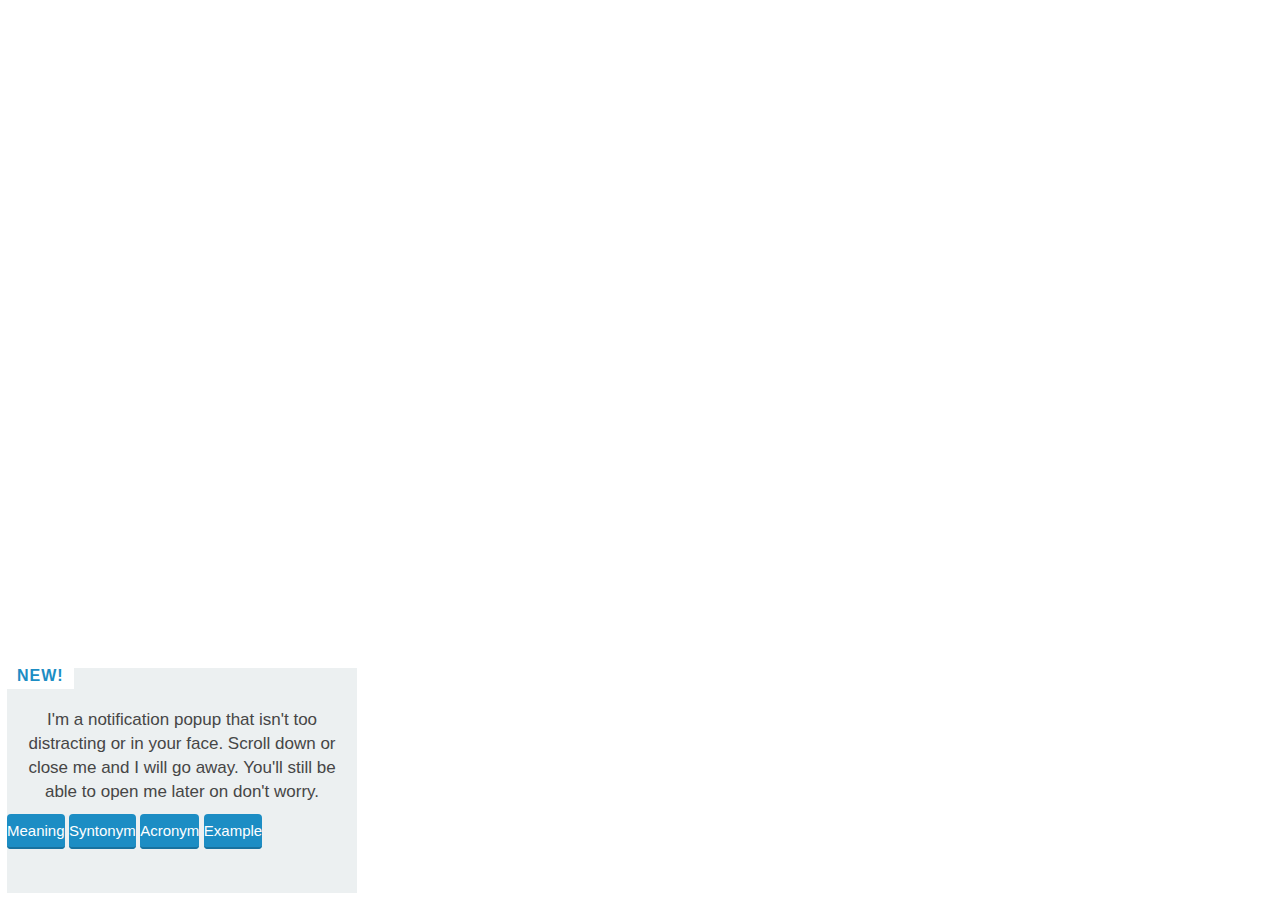
<file: index.html>
<!DOCTYPE html>
<html>
    <head>
        <title>Template</title>
        <script src="scriptp.js"></script>
        <link rel="stylesheet" href="stylep.css">
    </head>
    <body>
        <div id="popUp">
            <div id="close" class="close"><i class="fa fa-times"></i></div>
            <div id="new"><span>NEW!</span></div>
            <h2>I'm a notification popup that isn't too distracting or in your face. Scroll down or close me and I will go away. You'll still be able to open me later on don't worry.</h2>
            <br>
            <a href="#" target="_meaning" class="button">Meaning</a>
            <a href="#" target="_synonym" class="button">Syntonym</a>
            <a href="#" target="_antonym" class="button">Acronym</a>
            <a href="#" target="_example" class="button">Example</a>
        </div>
    </body>
</html>
</file>
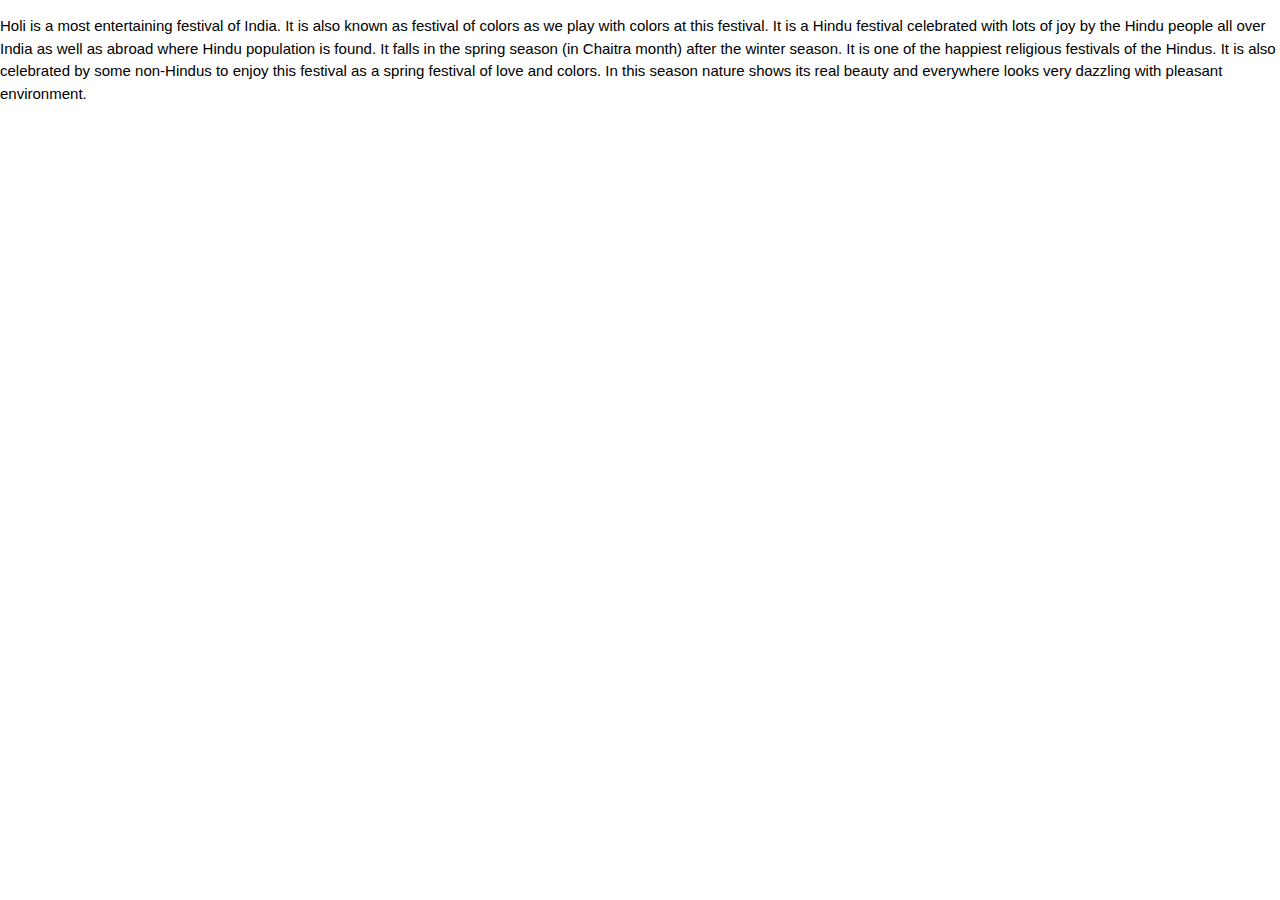
<file: extension_basic.html>
<!DOCTYPE html>
<html>
<head>
    <title>Word Hatch</title>
<script src="https://code.jquery.com/jquery-1.9.1.min.js"></script>  
<link rel="stylesheet" href="https://www.w3schools.com/w3css/4/w3.css">
<script>
$(document).ready(function()
{
    $(document).mouseup( function(e)
	{
        var selection;
        if (window.getSelection) 
		{
			selection = window.getSelection();
        } 
		else if (document.selection) 
		{
			selection = document.selection.createRange();
        }
        if(selection.toString() !== '') 
		{
			var sel = selection.toString();
			var str = sel.trim();
			var abc = str.replace(/[^a-zA-Z ]/g, "");
			document.getElementById('header').innerHTML=abc;
			var selection = window.getSelection ? window.getSelection() : document.selection ? document.selection : null;
			if(!!selection) selection.empty ? selection.empty() : selection.removeAllRanges();
			var src = "https://www.dictionaryapi.com/api/v1/references/thesaurus/xml/"+abc+"?key=91859f8f-807f-47e1-b41d-593375234bd2"; // NOTE: replace test_only with your own KEY 
			jQuery.get( src, function( response ) { 
			var obj = xmlToJson(response);
			process(obj);	
			});
			document.getElementById('popup').style.display='block';	
		}		
		if (e.target.id === 'popup') {
           selectmeaning();
        }
    });
});
function process(result) 
{ 
	outputsyn = ""; 
	outputant = ""; 
	outputmea = ""; 
	for(var entry in result.entry_list)
	{
		for(var key1 in result.entry_list[entry])
		{
			if(typeof result.entry_list[entry][key1]=== "object")
			{
				if(result.entry_list[entry][key1].hasOwnProperty('syn'))
				{	
					if(typeof result.entry_list[entry][key1]['syn']==="object")
					{
						if(typeof result.entry_list[entry][key1]['syn'].hasOwnProperty('#text'))
						{
							outputsyn +=result.entry_list[entry][key1]['syn']['#text']+"&nbsp;&nbsp;";
						}
					}
					else
					{
						outputsyn +=result.entry_list[entry][key1].syn+"&nbsp;&nbsp;";
					}
				}
				if(result.entry_list[entry][key1].hasOwnProperty('mc'))
				{
					if(typeof result.entry_list[entry][key1]['mc']==="object")
					{
						if(typeof result.entry_list[entry][key1]['mc'].hasOwnProperty('#text'))
						{
							outputmea +=result.entry_list[entry][key1]['mc']['#text']+"&nbsp;&nbsp;<br>";
						}
					}
					else
					{
						outputmea +=result.entry_list[entry][key1].mc+"&nbsp;&nbsp;<br>";
					}
				}
				if(result.entry_list[entry][key1].hasOwnProperty('ant'))
				{
					if(typeof result.entry_list[entry][key1]['ant']==="object")
					{
						if(typeof result.entry_list[entry][key1]['ant'].hasOwnProperty('#text'))
						{
							outputant +=result.entry_list[entry][key1]['ant']['#text']+"&nbsp;&nbsp;";
						}
					}
					else
					{
						outputant +=result.entry_list[entry][key1].ant+"&nbsp;&nbsp;";
					}
				}
			}
			for(var sens in result.entry_list[entry][key1])
			{
				if(typeof result.entry_list[entry][key1][sens]=== "object")
				{
					if(result.entry_list[entry][key1][sens].hasOwnProperty('syn'))
					{
						if(typeof result.entry_list[entry][key1][sens]['syn']==="object")
						{
							if(result.entry_list[entry][key1][sens]['syn'].hasOwnProperty('#text'))
							{
								outputsyn +=result.entry_list[entry][key1][sens]['syn']['#text']+"&nbsp;&nbsp;";
							}
						}
						else
						{
							outputsyn +=result.entry_list[entry][key1][sens].syn+"&nbsp;&nbsp;";
						}
					}
					if(result.entry_list[entry][key1][sens].hasOwnProperty('mc'))
					{
						if(typeof result.entry_list[entry][key1][sens]['mc']==="object")
						{
							if(result.entry_list[entry][key1][sens]['mc'].hasOwnProperty('#text'))
							{
								outputmea +=result.entry_list[entry][key1][sens]['mc']['#text']+"&nbsp;&nbsp;<br>";
							}
						}
						else
						{
							outputmea +=result.entry_list[entry][key1][sens].mc+"&nbsp;&nbsp;<br>";
						}
					}
					if(result.entry_list[entry][key1][sens].hasOwnProperty('ant'))
					{
						if(typeof result.entry_list[entry][key1][sens]['ant']==="object")
						{
							if(result.entry_list[entry][key1][sens]['ant'].hasOwnProperty('#text'))
							{
								outputant +=result.entry_list[entry][key1][sens]['ant']['#text']+"&nbsp;&nbsp;";
							}
						}
						else
						{
							outputant +=result.entry_list[entry][key1][sens].ant+"&nbsp;&nbsp;";
						}
					}
				}
				for(var key2 in result.entry_list[entry][key1][sens])
				{
					if(typeof result.entry_list[entry][key1][sens][key2]=== "object")
					{
						if(result.entry_list[entry][key1][sens][key2].hasOwnProperty('syn'))
						{
							if(typeof result.entry_list[entry][key1][sens][key2]['syn']==="object")
							{
								if(typeof result.entry_list[entry][key1][sens][key2]['syn'].hasOwnProperty('#text'))
								{
									outputsyn +=result.entry_list[entry][key1][sens][key2]['syn']['#text']+"&nbsp;&nbsp;";
								}
							}
							else
							{
								outputsyn +=result.entry_list[entry][key1][sens][key2].syn+"&nbsp;&nbsp;";
							}
						}
						if(result.entry_list[entry][key1][sens][key2].hasOwnProperty('mc'))
						{
							if(typeof result.entry_list[entry][key1][sens][key2]['mc']==="object")
							{
								if(typeof result.entry_list[entry][key1][sens][key2]['mc'].hasOwnProperty('#text'))
								{
									outputmea +=result.entry_list[entry][key1][sens][key2]['mc']['#text']+"&nbsp;&nbsp;<br>";
								}
							}
							else
							{
								outputmea +=result.entry_list[entry][key1][sens][key2].mc+"&nbsp;&nbsp;<br>";
							}
						}
						if(result.entry_list[entry][key1][sens][key2].hasOwnProperty('ant')&&typeof result.entry_list[entry][key1][sens][key2]['ant']!=="object")
						{
							if(typeof result.entry_list[entry][key1][sens][key2]['ant']==="object")
							{
								if(typeof result.entry_list[entry][key1][sens][key2]['ant'].hasOwnProperty('#text'))
								{
									outputant +=result.entry_list[entry][key1][sens][key2]['ant']['#text']+"&nbsp;&nbsp;";
								}
							}
							else
							{
								outputant +=result.entry_list[entry][key1][sens][key2].ant+"&nbsp;&nbsp;";
							}
						}
					}
				}
			}
		}
	} 
	document.getElementById("synocontent").innerHTML = outputsyn; 
	document.getElementById("antocontent").innerHTML = outputant; 
	document.getElementById("meancontent").innerHTML = outputmea; 
	
}
function xmlToJson(xml) 
{

	// Create the return object
	var obj = {};

	if (xml.nodeType == 1) // element
	{ 
		// do attributes
		if (xml.attributes.length > 0) 
		{
			obj["@attributes"] = {};
			for (var j = 0; j < xml.attributes.length; j++) 
			{
				var attribute = xml.attributes.item(j);
				obj["@attributes"][attribute.nodeName] = attribute.nodeValue;
			}
		}
	}
	else if (xml.nodeType == 3)// text
	{ 
		obj = xml.nodeValue;
	}

	// do children
	// If just one text node inside
	if (xml.hasChildNodes() && xml.childNodes.length === 1 && xml.childNodes[0].nodeType === 3) 
	{
		obj = xml.childNodes[0].nodeValue;
	}
	else if (xml.hasChildNodes()) 
	{
		for(var i = 0; i < xml.childNodes.length; i++)
		{
			var item = xml.childNodes.item(i);
			var nodeName = item.nodeName;
			if (typeof(obj[nodeName]) == "undefined")
			{
				obj[nodeName] = xmlToJson(item);
			} 
			else 
			{
				if (typeof(obj[nodeName].push) == "undefined") 
				{
					var old = obj[nodeName];
					obj[nodeName] = [];
					obj[nodeName].push(old);
				}
				obj[nodeName].push(xmlToJson(item));
			}
		}
	}
	return obj;
}
function openpopup(evt, cityName) 
{
	  var i, x, tablinks;
	  x = document.getElementsByClassName("city");
	  for (i = 0; i < x.length; i++) 
	  {
			x[i].style.display = "none";
	  }
	  tablinks = document.getElementsByClassName("tablink");
	  for (i = 0; i < x.length; i++) 
	  {
			tablinks[i].classList.remove("w3-light-grey");
	  }
	  document.getElementById(cityName).style.display = "block";
	  evt.currentTarget.classList.add("w3-light-grey");
}
function selectmeaning()
{
	document.getElementById("Meaning").style.display = "block";
	document.getElementById("Synonym").style.display = "none";
	document.getElementById("Antonym").style.display = "none";
	document.getElementById("popup").style.display = "none";
	tablinks = document.getElementsByClassName("tablink");
	x = document.getElementsByClassName("city");
	  
	for (i = 0; i < x.length; i++) 
	{
		tablinks[i].classList.remove("w3-light-grey");
	}
	document.getElementById("button").classList.add("w3-light-grey");
}
</script>
</head>
<body>
<p>
Holi is a most entertaining festival of India. It is also known as festival of colors as we play with colors at this festival.
It is a Hindu festival celebrated with lots of joy by the Hindu people all over India as well as abroad where Hindu population
  is found. It falls in the spring season (in Chaitra month) after the winter season. It is one of the happiest religious 
festivals of the Hindus. It is also celebrated by some non-Hindus to enjoy this festival as a spring festival of love and 
colors. In this season nature shows its real beauty and everywhere looks very dazzling with pleasant environment.
</p>
<div id="popup" class="w3-modal" >
 <div class="w3-modal-content w3-card-4 w3-animate-zoom">
  <header class="w3-container w3-blue"> 
   <span onclick="selectmeaning()" 
   class="w3-button w3-blue w3-xlarge w3-display-topright">&times;</span>
   <h2 id="header"></h2>
  </header>
  <div class="w3-bar w3-border-bottom">
   <button class="tablink w3-bar-item w3-button" id="button" onclick="openpopup(event, 'Meaning')">Meaning</button>
   <button class="tablink w3-bar-item w3-button" onclick="openpopup(event, 'Antonym')">Antonym</button>
   <button class="tablink w3-bar-item w3-button" onclick="openpopup(event, 'Synonym')">Synonym</button>
   </div>
  <div id="Meaning" class="w3-container city" style="display:block">
   <h1>Meaning</h1>
   <p id="meancontent"></p>
  </div>
  <div id="Synonym" class="w3-container city" style="display:none">
   <h1>Synonym</h1>
   <p id="synocontent"></p>
  </div>
  <div id="Antonym" class="w3-container city" style="display:none">
   <h1>Antonym</h1>
   <p id="antocontent"></p>
  </div>
  <div class="w3-container w3-light-grey w3-padding">
   <button class="w3-button w3-right w3-white w3-border" 
   onclick="selectmeaning()">Close</button>
  </div>
 </div>
</div>
</body>
</html>
</file>
<file: stylep.css>
* {
  margin: 0;
  font-family: 'Source Sans Pro', sans-serif;
}

a {
  text-decoration: none;
}
#popUp {
  position: fixed;
  max-width: 350px;
  height: 225px;
  background: rgba(236, 240, 241, 1);
  border: 7px solid #fff;
  bottom: 0;
  margin-left: 0;
  -webkit-transition: all 1s ease;
  -moz-transition: all 1s ease;
  -o-transition: all 1s ease;
  transition: all 1s ease;
}

#new span {
  background: #fff;
  position: absolute;
  color: #1c8dc4;
  padding: 4px 10px;
  font-size: 16px;
  font-weight: 600;
  letter-spacing: 1px;
  margin-top: -5px;
}

#popUp .close {
  color: #464646;
  right: 8px;
  top: 0px;
  position: absolute;
  font-size: 20px;
  cursor: pointer;
}

#popUp h2 {
  font-size: 17px;
  color: #464646;
  line-height: 24px;
  font-weight: 400;
  text-align: center;
  margin-top: 40px;
  padding: 0 20px;
}
a.button {
  margin: 0 auto;
  text-align: center;
  right: 0;
  left: 0;
  position: relative;
  width: 120px;
  font-size: 15px;
  color: #fff;
  border-bottom: 2px solid #18729f;
  background: #1c8dc4;
  border-radius: 4px;
  padding: 8px 0;
}

#plus {
  position: fixed;
  color: #fff;
  bottom: 15%;
  font-size: 15px;
  margin-left: -425px;
  -webkit-transition: all 1.25s ease;
  -moz-transition: all 1.25s ease;
  -o-transition: all 1.25s ease;
  transition: all 1.25s ease;
  cursor: pointer;
  text-align: left;
  letter-spacing: 1px;
}

#plus span {
  position: absolute;
  margin-top: 38px;
  left: 4px;
}

#plus::after {
  content: '';
  display: block;
  display: relative;
  border-top: 55px solid transparent;
  border-bottom: 55px solid transparent;
  border-left: 55px solid #1c8dc4;
}

@media all and (max-width: 900px) {
  #popUp {
    margin-left: 0px;
  }
  #plus {
    margin-left: 0px;
  }
}
</file>
